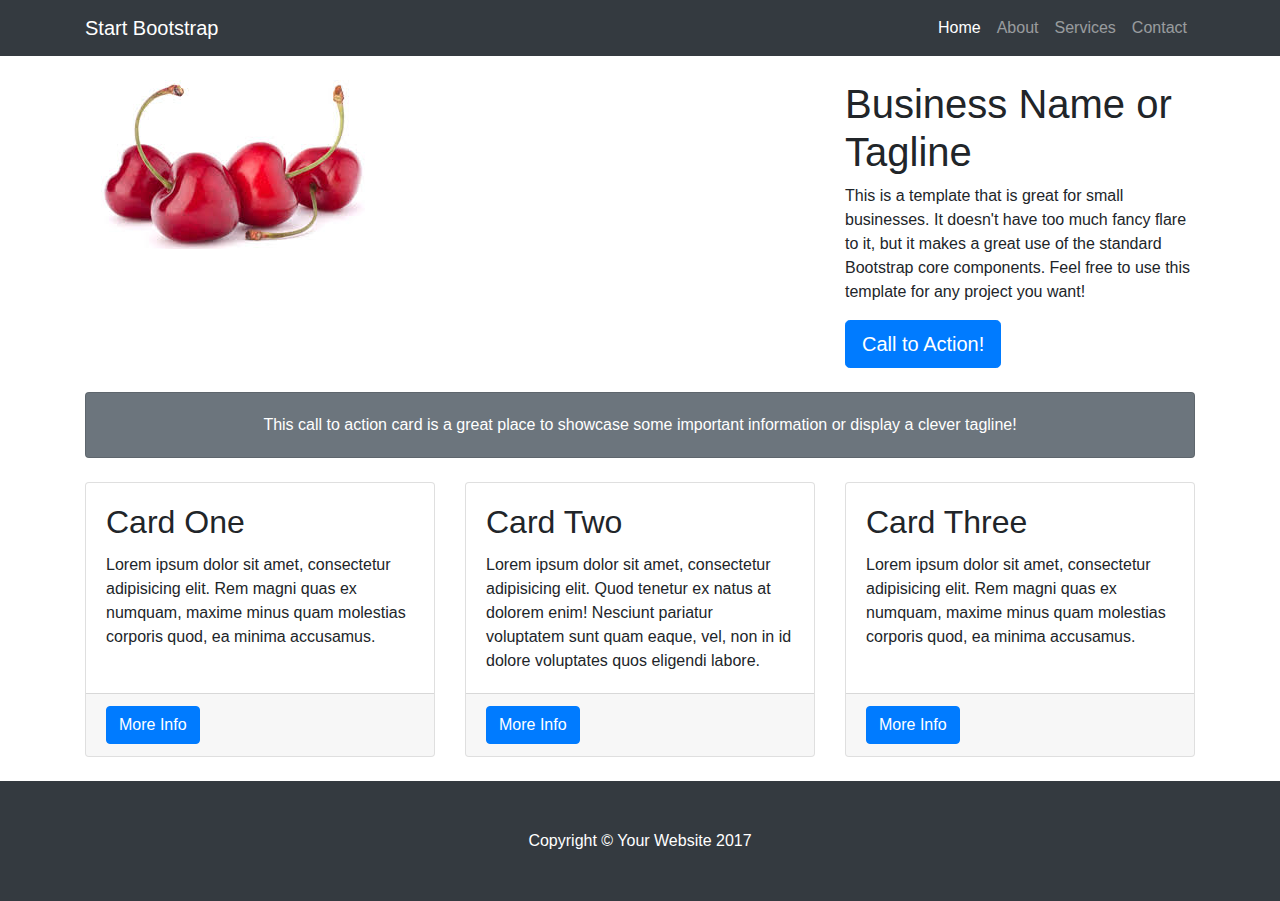
<file: startbootstrap-small-business-gh-pages/index.html>
<!DOCTYPE html>
<html lang="en">

  <head>

    <meta charset="utf-8">
    <meta name="viewport" content="width=device-width, initial-scale=1, shrink-to-fit=no">
    <meta name="description" content="">
    <meta name="author" content="">

    <title>Small Business - Start Bootstrap Template</title>

    <!-- Bootstrap core CSS -->
    <link href="vendor/bootstrap/css/bootstrap.min.css" rel="stylesheet">

    <!-- Custom styles for this template -->
    <link href="css/small-business.css" rel="stylesheet">

  </head>

  <body>

    <!-- Navigation -->
    <nav class="navbar navbar-expand-lg navbar-dark bg-dark fixed-top">
      <div class="container">
        <a class="navbar-brand" href="#">Start Bootstrap</a>
        <button class="navbar-toggler" type="button" data-toggle="collapse" data-target="#navbarResponsive" aria-controls="navbarResponsive" aria-expanded="false" aria-label="Toggle navigation">
          <span class="navbar-toggler-icon"></span>
        </button>
        <div class="collapse navbar-collapse" id="navbarResponsive">
          <ul class="navbar-nav ml-auto">
            <li class="nav-item active">
              <a class="nav-link" href="#">Home
                <span class="sr-only">(current)</span>
              </a>
            </li>
            <li class="nav-item">
              <a class="nav-link" href="#">About</a>
            </li>
            <li class="nav-item">
              <a class="nav-link" href="#">Services</a>
            </li>
            <li class="nav-item">
              <a class="nav-link" href="#">Contact</a>
            </li>
          </ul>
        </div>
      </div>
    </nav>

    <!-- Page Content -->
    <div class="container">

      <!-- Heading Row -->
      <div class="row my-4">
        <div class="col-lg-8">
          <img class="img-fluid rounded" src="images/pic.jpg" alt="">
        </div>
        <!-- /.col-lg-8 -->
        <div class="col-lg-4">
          <h1>Business Name or Tagline</h1>
          <p>This is a template that is great for small businesses. It doesn't have too much fancy flare to it, but it makes a great use of the standard Bootstrap core components. Feel free to use this template for any project you want!</p>
          <a class="btn btn-primary btn-lg" href="#">Call to Action!</a>
        </div>
        <!-- /.col-md-4 -->
      </div>
      <!-- /.row -->

      <!-- Call to Action Well -->
      <div class="card text-white bg-secondary my-4 text-center">
        <div class="card-body">
          <p class="text-white m-0">This call to action card is a great place to showcase some important information or display a clever tagline!</p>
        </div>
      </div>

      <!-- Content Row -->
      <div class="row">
        <div class="col-md-4 mb-4">
          <div class="card h-100">
            <div class="card-body">
              <h2 class="card-title">Card One</h2>
              <p class="card-text">Lorem ipsum dolor sit amet, consectetur adipisicing elit. Rem magni quas ex numquam, maxime minus quam molestias corporis quod, ea minima accusamus.</p>
            </div>
            <div class="card-footer">
              <a href="#" class="btn btn-primary">More Info</a>
            </div>
          </div>
        </div>
        <!-- /.col-md-4 -->
        <div class="col-md-4 mb-4">
          <div class="card h-100">
            <div class="card-body">
              <h2 class="card-title">Card Two</h2>
              <p class="card-text">Lorem ipsum dolor sit amet, consectetur adipisicing elit. Quod tenetur ex natus at dolorem enim! Nesciunt pariatur voluptatem sunt quam eaque, vel, non in id dolore voluptates quos eligendi labore.</p>
            </div>
            <div class="card-footer">
              <a href="#" class="btn btn-primary">More Info</a>
            </div>
          </div>
        </div>
        <!-- /.col-md-4 -->
        <div class="col-md-4 mb-4">
          <div class="card h-100">
            <div class="card-body">
              <h2 class="card-title">Card Three</h2>
              <p class="card-text">Lorem ipsum dolor sit amet, consectetur adipisicing elit. Rem magni quas ex numquam, maxime minus quam molestias corporis quod, ea minima accusamus.</p>
            </div>
            <div class="card-footer">
              <a href="#" class="btn btn-primary">More Info</a>
            </div>
          </div>
        </div>
        <!-- /.col-md-4 -->

      </div>
      <!-- /.row -->

    </div>
    <!-- /.container -->

    <!-- Footer -->
    <footer class="py-5 bg-dark">
      <div class="container">
        <p class="m-0 text-center text-white">Copyright &copy; Your Website 2017</p>
      </div>
      <!-- /.container -->
    </footer>

    <!-- Bootstrap core JavaScript -->
    <script src="vendor/jquery/jquery.min.js"></script>
    <script src="vendor/bootstrap/js/bootstrap.bundle.min.js"></script>

  </body>

</html>
</file>
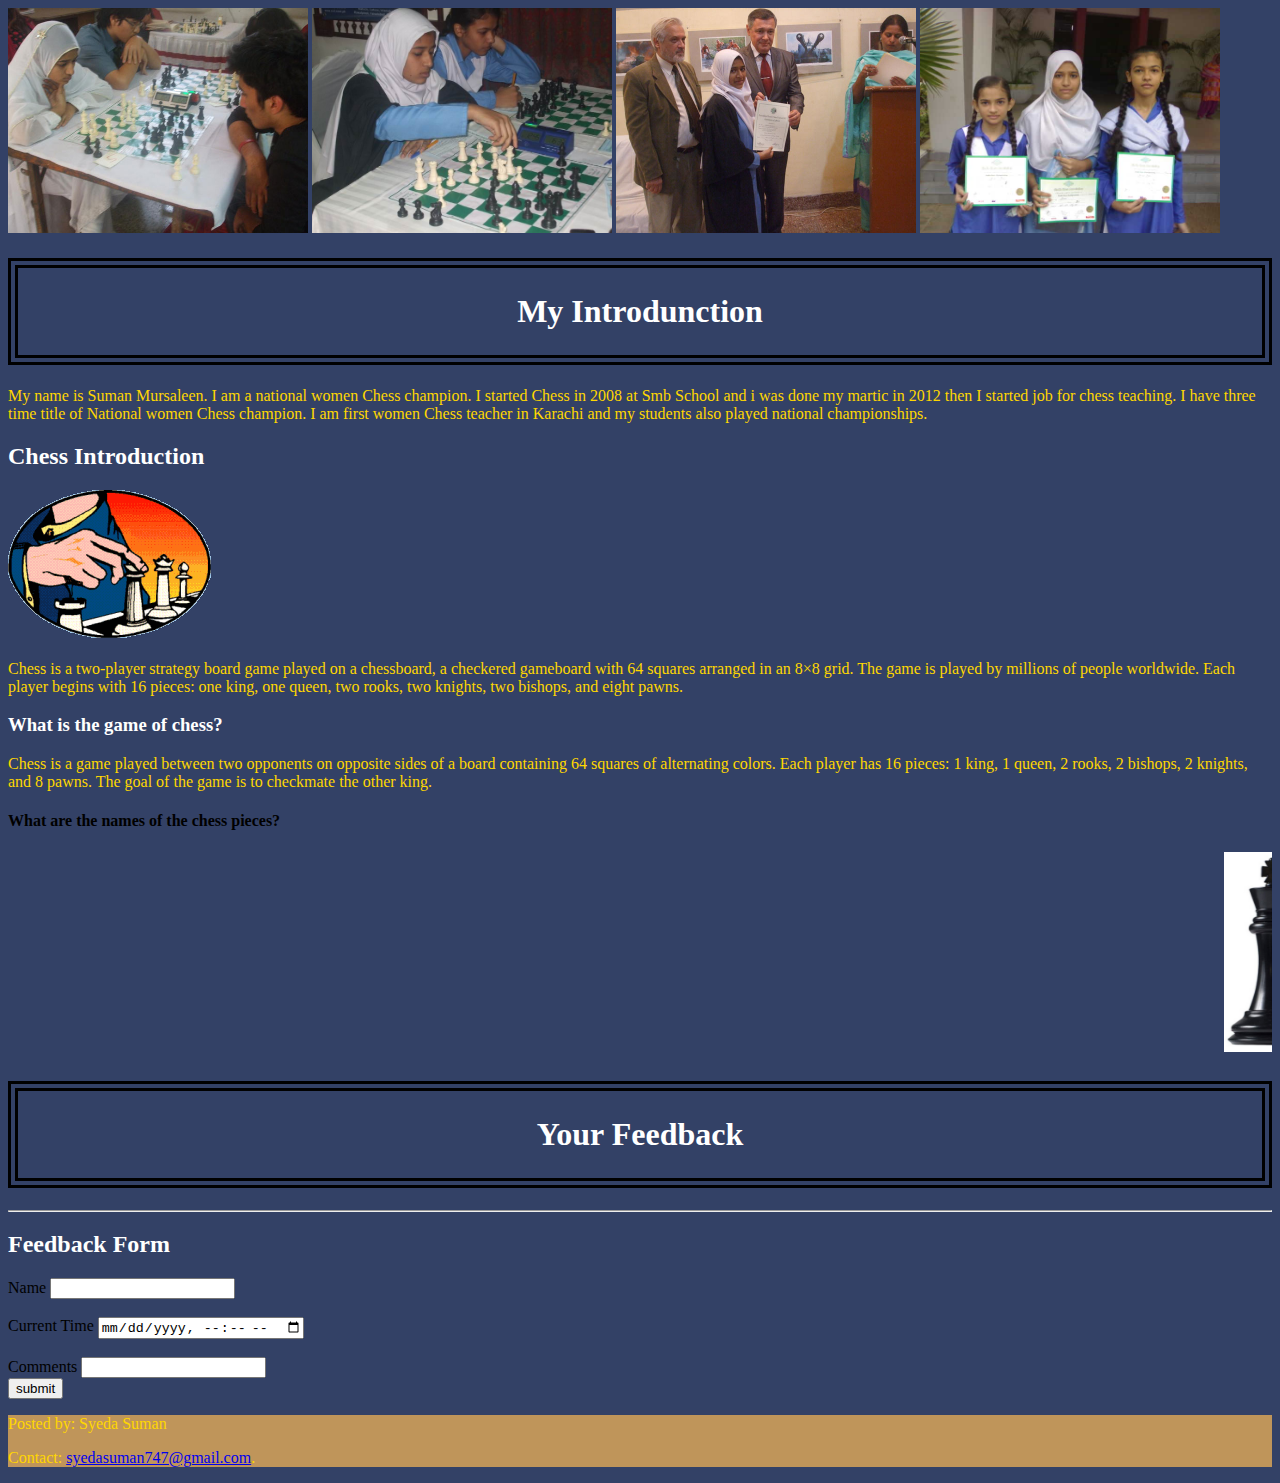
<file: chess.html>
<!DOCTYPE html>
<html>
<head>
	<title> Chess</title>

	<link rel="stylesheet" type="text/css" href="style.css">
</head>
<body>
   
    <img src="chess.1.jpg" width="300">
    <img src="chess-2.jpg" width="300">
    <img src="chess-3.jpg" width="300">
    <img src="chess-4.jpg" width="300">

      <h1>My Introdunction</h1>


<p>My name is Suman Mursaleen. I am a national women Chess champion.
I started Chess in 2008 at Smb School and i was done my martic in 2012 then I started job for chess teaching. I have three time title of National women Chess champion. I am first  women Chess teacher in Karachi and my students also played national championships.
 </p>
 <h2>Chess Introduction</h2>
 <img src="Image3.gif">
       <p>
       	Chess is a two-player strategy board game played on a chessboard, a checkered gameboard with 64 squares arranged in an 8×8 grid. The game is played by millions of people worldwide. Each player begins with 16 pieces: one king, one queen, two rooks, two knights, two bishops, and eight pawns.
       </p>

 <h3>What is the game of chess?</h3>
    <p>
    	Chess is a game played between two opponents on opposite sides of a board containing 64 squares of alternating colors. Each player has 16 pieces: 1 king, 1 queen, 2 rooks, 2 bishops, 2 knights, and 8 pawns. The goal of the game is to checkmate the other king.
    </p>

 <h4>What are the names of the chess pieces?</h4>
 <marquee>
 

  <a href="king/king.html"><img src="king/king.jpg" width="200" height="200"></a>

 	<a href="queen/queen.html"><img src="queen/queen.jpg" width="200"></a>
 	
  <a href="rook/rook.html"><img src="rook/rock.jpg" width="200"></a>
 	
  <a href="bishop/bishop.html"><img src="bishop/bishop.jpg" width="200"></a>
  
  <a href="knight/knight.html"><img src="knight/knight.jpg" width="200"></a>
  
  <a href="pawn/pawn.html"><img src="pawn/pawn.jpg" width="200"></a
        </ul>
 
</marquee>
<h1>Your Feedback </h1>

<hr>
<h2>Feedback Form</h2>
<div>
<label for="name-inp">Name</label>
<input type="text" id="name-inp">
</div>
<br>
<div>
<label for="time-inp">Current Time</label>
<input type="datetime-local" id="time-inp">
</div>
<br>
<div>
<label for="Comments-inp"> Comments</label>
<input type="Comments" name="Comments-inp">
</div>
<button type="button" onclick="alert('done!')">submit</button>

<footer>
  <p>Posted by: Syeda Suman</p>
  <p>Contact: <a href="syedasuman747@gmail.com">
  syedasuman747@gmail.com</a>.</p>
</footer>



</body>
</html>
</file>
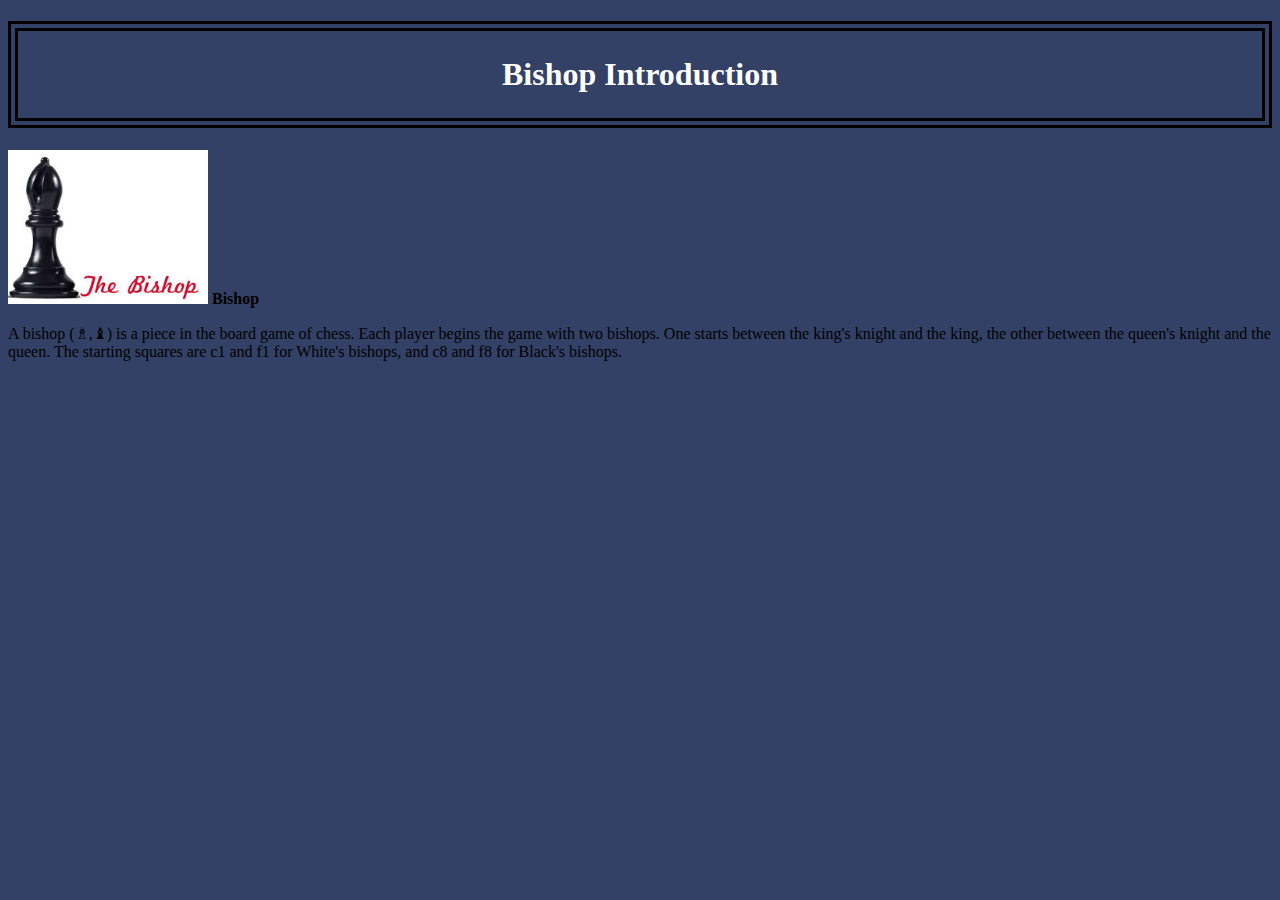
<file: bishop/bishop.html>
<!DOCTYPE html>
<html>
<head>
	<title>Bishop</title>
	<link rel="stylesheet" type="text/css" href="style.css">
</head>
<body>
<h1>
	Bishop Introduction
</h1>
<img src="bishop.jpg" width="200">
<strong>Bishop</strong>
<p>
	A bishop (♗,♝) is a piece in the board game of chess. Each player begins the game with two bishops. One starts between the king's knight and the king, the other between the queen's knight and the queen. The starting squares are c1 and f1 for White's bishops, and c8 and f8 for Black's bishops.
</p>
</body>
</html>
</file>
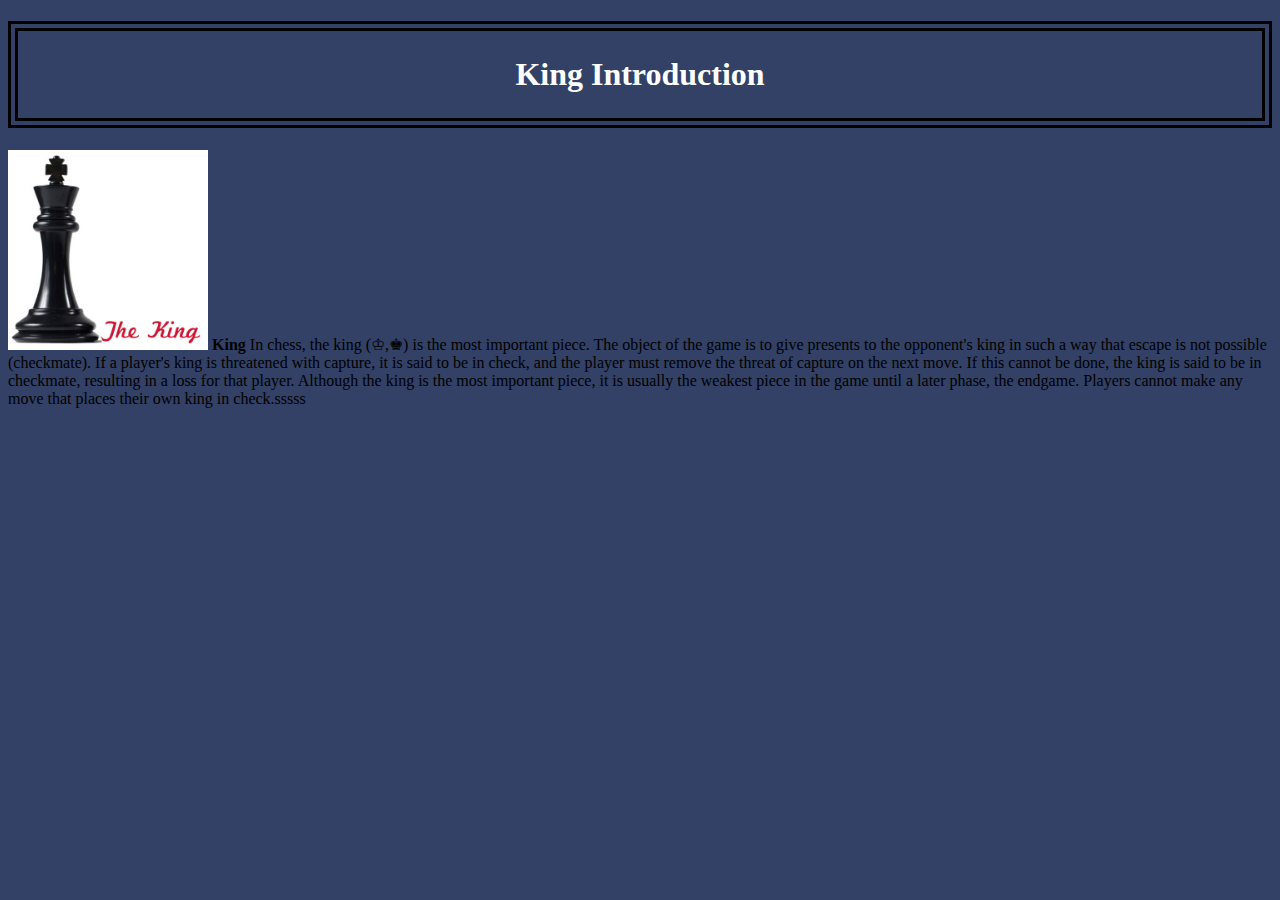
<file: king/king.html>
<!DOCTYPE html>
<html>

<head>
    <title>King</title>
    <link rel="stylesheet" type="text/css" href="style.css.css">
</head>

<body>
    <h1>King Introduction</h1>

    <p>
    	<img src="king.jpg" width="200">
    	 <strong>King</strong>
    	In chess, the king (♔,♚) is the most important piece. The object of the game is to give presents to the opponent's king in such a way that escape is not possible (checkmate). If a player's king is threatened with capture, it is said to be in check, and the player must remove the threat of capture on the next move. If this cannot be done, the king is said to be in checkmate, resulting in a loss for that player. Although the king is the most important piece, it is usually the weakest piece in the game until a later phase, the endgame. Players cannot make any move that places their own king in check.sssss
    </p>
</body>

</html>
</file>
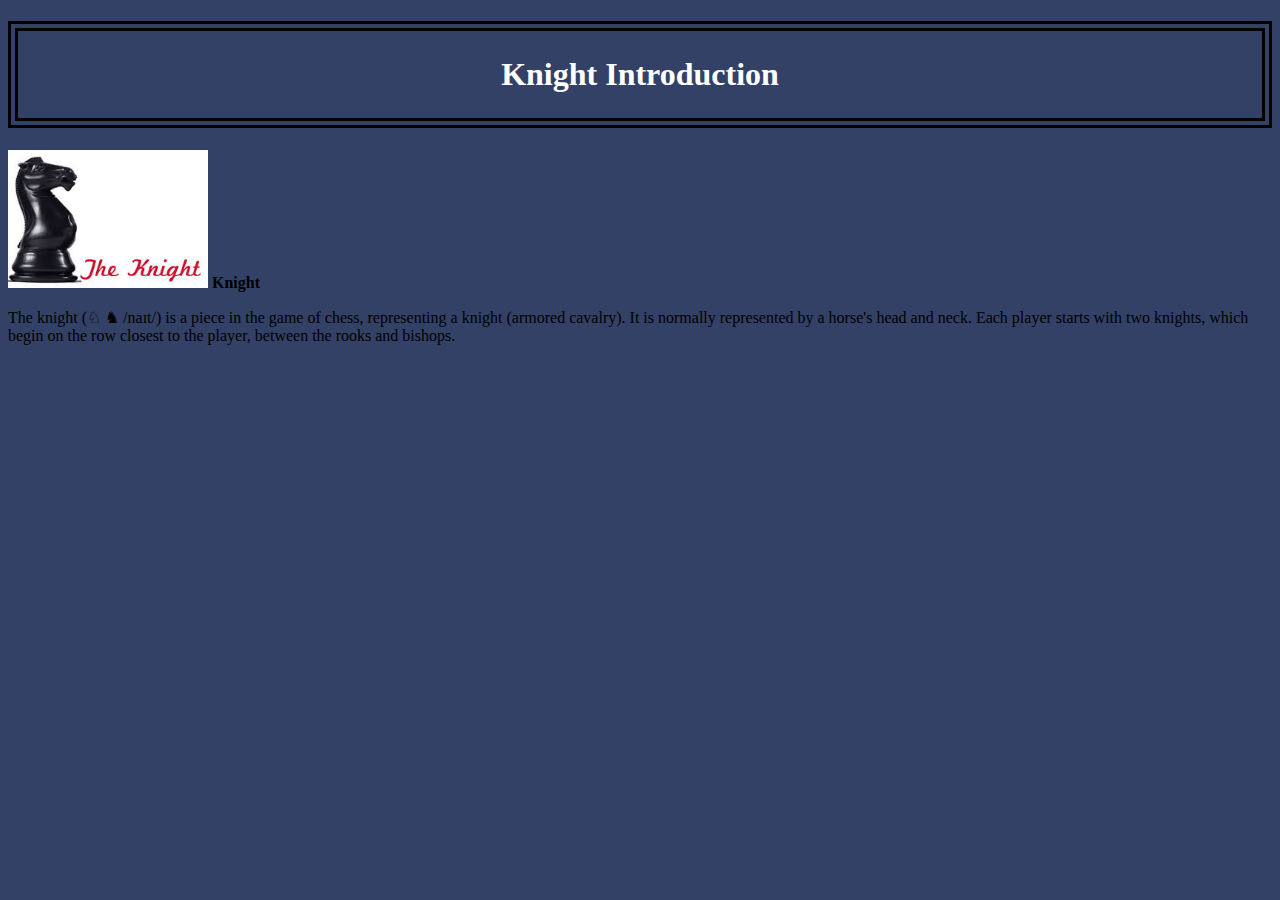
<file: knight/knight.html>
<!DOCTYPE html>
<html>
<head>
	<title>Knight</title>
	<link rel="stylesheet" type="text/css" href="style.css">
</head>
<body>
<h1>
	Knight Introduction
</h1>
<img src="knight.jpg" width="200">
<strong>Knight</strong>
<p>
	The knight (♘ ♞ /naɪt/) is a piece in the game of chess, representing a knight (armored cavalry). It is normally represented by a horse's head and neck. Each player starts with two knights, which begin on the row closest to the player, between the rooks and bishops.
</p>
</body>
</html>
</file>
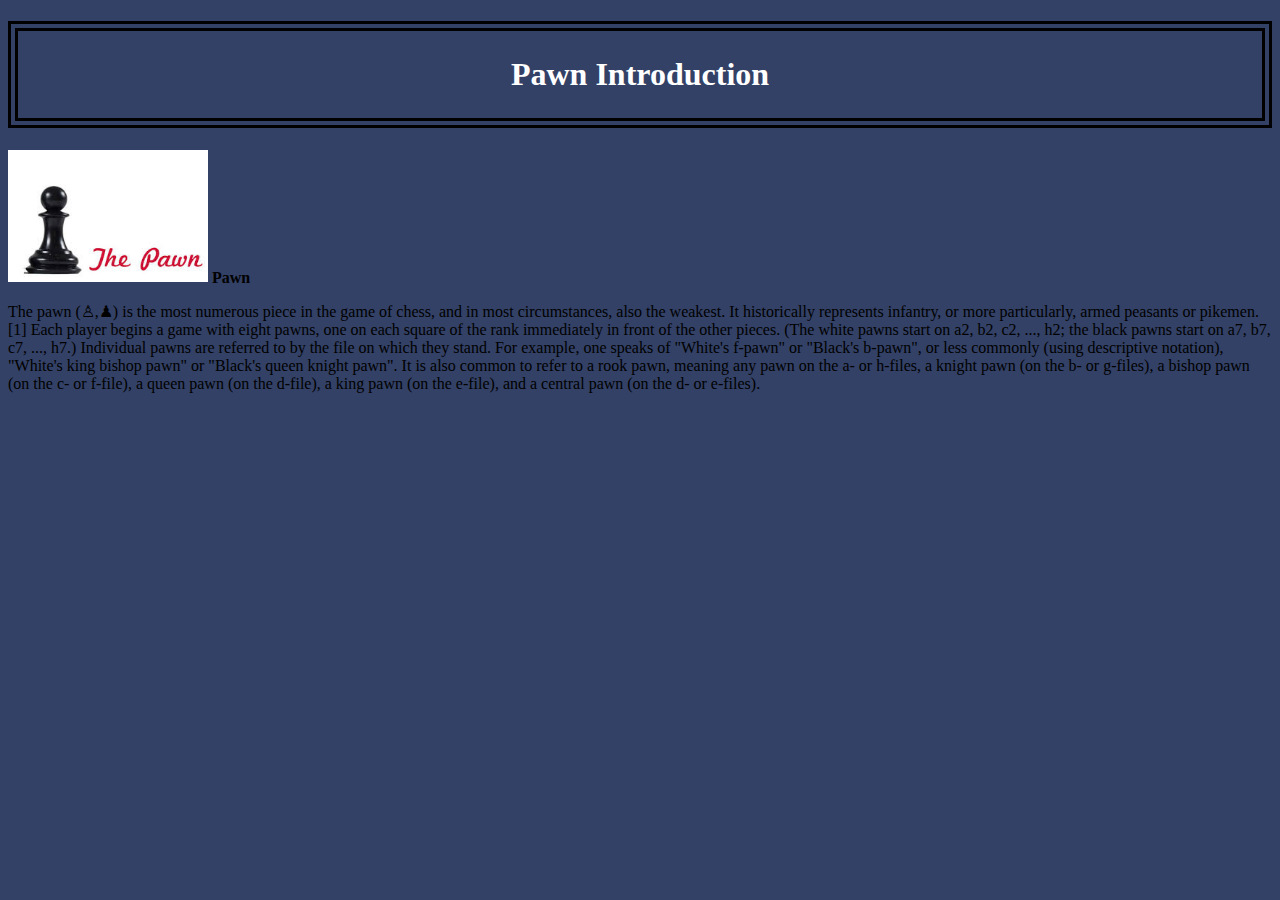
<file: pawn/pawn.html>
<!DOCTYPE html>
<html>
<head>
	<title>Pawn</title>
	<link rel="stylesheet" type="text/css" href="style.css">
</head>
<body>
<h1>
	Pawn Introduction
</h1>
<img src="pawn.jpg" width="200">
<strong>Pawn</strong>
<p>
	The pawn (♙,♟) is the most numerous piece in the game of chess, and in most circumstances, also the weakest. It historically represents infantry, or more particularly, armed peasants or pikemen.[1] Each player begins a game with eight pawns, one on each square of the rank immediately in front of the other pieces. (The white pawns start on a2, b2, c2, ..., h2; the black pawns start on a7, b7, c7, ..., h7.)

Individual pawns are referred to by the file on which they stand. For example, one speaks of "White's f-pawn" or "Black's b-pawn", or less commonly (using descriptive notation), "White's king bishop pawn" or "Black's queen knight pawn". It is also common to refer to a rook pawn, meaning any pawn on the a- or h-files, a knight pawn (on the b- or g-files), a bishop pawn (on the c- or f-file), a queen pawn (on the d-file), a king pawn (on the e-file), and a central pawn (on the d- or e-files).
</p>
</body>
</html>
</file>
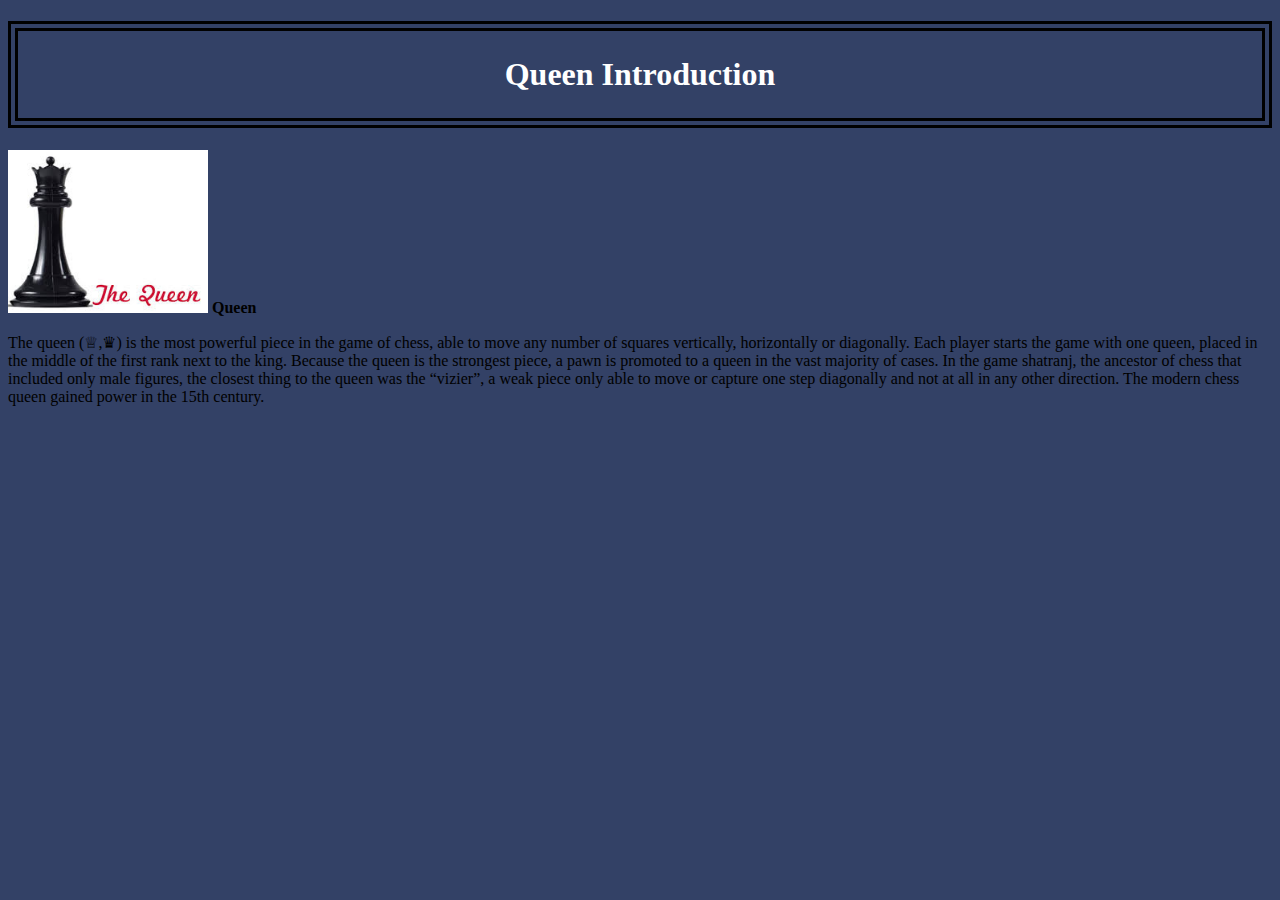
<file: queen/queen.html>
<!DOCTYPE html>
<html>

<head>
    <title>Queen</title>
    <link rel="stylesheet" type="text/css" href="style.css">
</head>

<body>
    <h1>Queen Introduction</h1>

    
    	<img src="queen.jpg" width="200">
    	<strong>Queen</strong>
    	<p> 
    		The queen (♕,♛) is the most powerful piece in the game of chess, able to move any number of squares vertically, horizontally or diagonally. Each player starts the game with one queen, placed in the middle of the first rank next to the king. Because the queen is the strongest piece, a pawn is promoted to a queen in the vast majority of cases.
        In the game shatranj, the ancestor of chess that included only male figures, the closest thing to the queen was the “vizier”, a weak piece only able to move or capture one step diagonally and not at all in any other direction. The modern chess queen gained power in the 15th century.</p>
    </p>
</body>

</html>
</file>
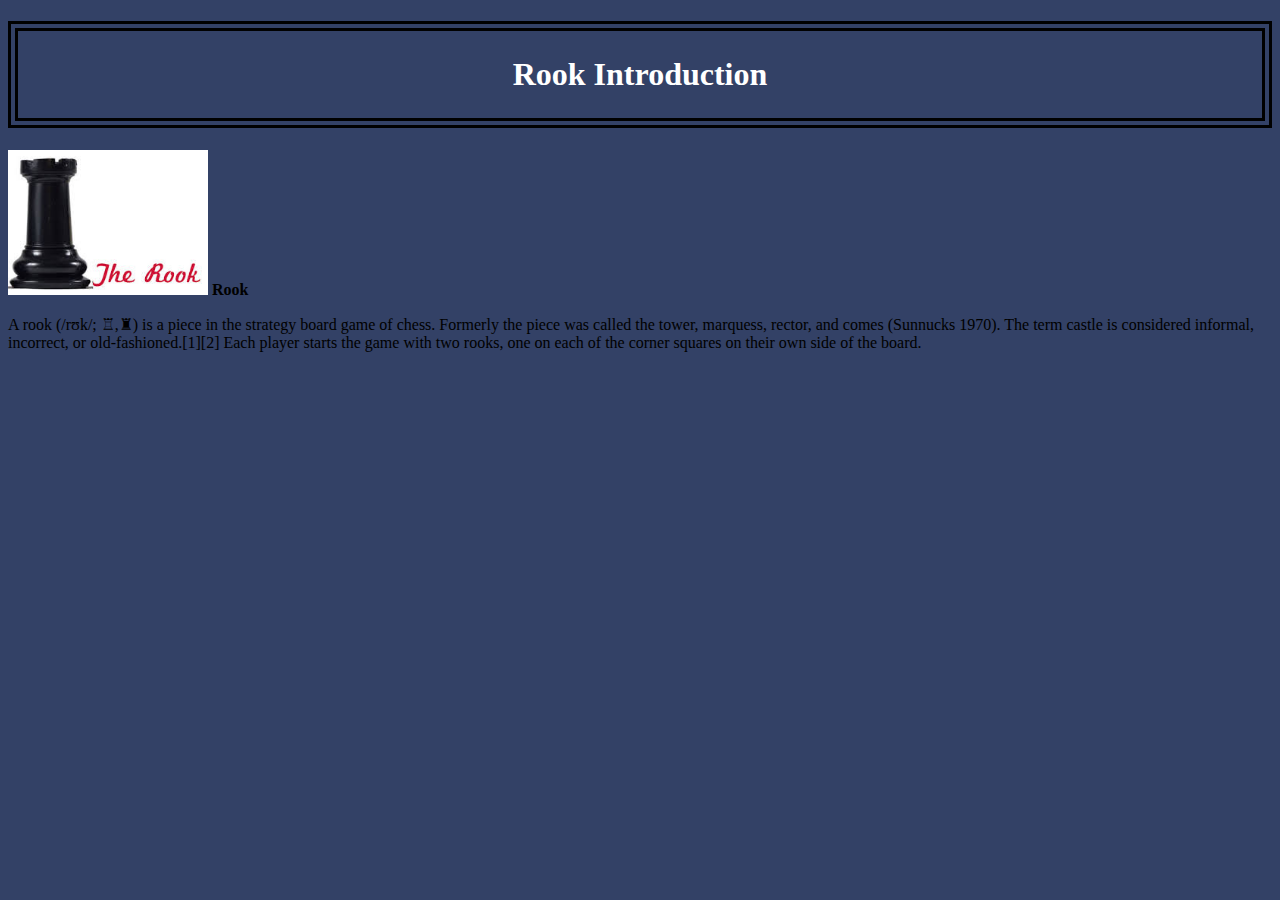
<file: rook/rook.html>
<!DOCTYPE html>
<html>
<head>
	<title>Rook</title>
	<link rel="stylesheet" type="text/css" href="style.css">
</head>
<body>
<h1>
	Rook Introduction
</h1>
<img src="rock.jpg" width="200">
<strong>Rook</strong>
<p>
	A rook (/rʊk/; ♖,♜) is a piece in the strategy board game of chess. Formerly the piece was called the tower, marquess, rector, and comes (Sunnucks 1970). The term castle is considered informal, incorrect, or old-fashioned.[1][2]

Each player starts the game with two rooks, one on each of the corner squares on their own side of the board.
</p>
</body>
</html>
</file>
<file: style.css>
body{
  background-color: #334166;
}

h1{
  color: white;
  text-align: center;
  border: 10px double black;
  padding: 25px;
  background-origin: padding-box;
}

h2 {
	  color: white;
}
h3 {
	  color: white;
}
p {
   color: gold;
}
footer{
        background-color: #bf955a;  
}
</file>
<file: bishop/style.css>
body{
	background-color: #334166;
}
h1{
  color: white;
  text-align: center;
  border: 10px double black;
  padding: 25px;
  background-origin: padding-box;
}
</file>
<file: king/style.css.css>
body{
	background-color: #334166;
}
h1{
  color: white;
  text-align: center;
  border: 10px double black;
  padding: 25px;
  background-origin: padding-box;
}
</file>
<file: knight/style.css>
body{
	background-color: #334166;
}
h1{
  color: white;
  text-align: center;
  border: 10px double black;
  padding: 25px;
  background-origin: padding-box;
}
</file>
<file: pawn/style.css>
body{
	background-color: #334166;
}
h1{
  color: white;
  text-align: center;
  border: 10px double black;
  padding: 25px;
  background-origin: padding-box;
}
</file>
<file: queen/style.css>
body{
	background-color: #334166;
}
h1{
  color: white;
  text-align: center;
  border: 10px double black;
  padding: 25px;
  background-origin: padding-box;
}
</file>
<file: rook/style.css>
body{
	background-color: #334166;
}
h1{
  color: white;
  text-align: center;
  border: 10px double black;
  padding: 25px;
  background-origin: padding-box;
}
</file>
<file: startbootstrap-small-business-gh-pages/css/small-business.css>
/*!
 * Start Bootstrap - Small Business (https://startbootstrap.com/template-overviews/small-business)
 * Copyright 2013-2017 Start Bootstrap
 * Licensed under MIT (https://github.com/BlackrockDigital/startbootstrap-small-business/blob/master/LICENSE)
 */

body {
  padding-top: 54px;
}

@media (min-width: 992px) {
  body {
    padding-top: 56px;
  }
}
</file>
